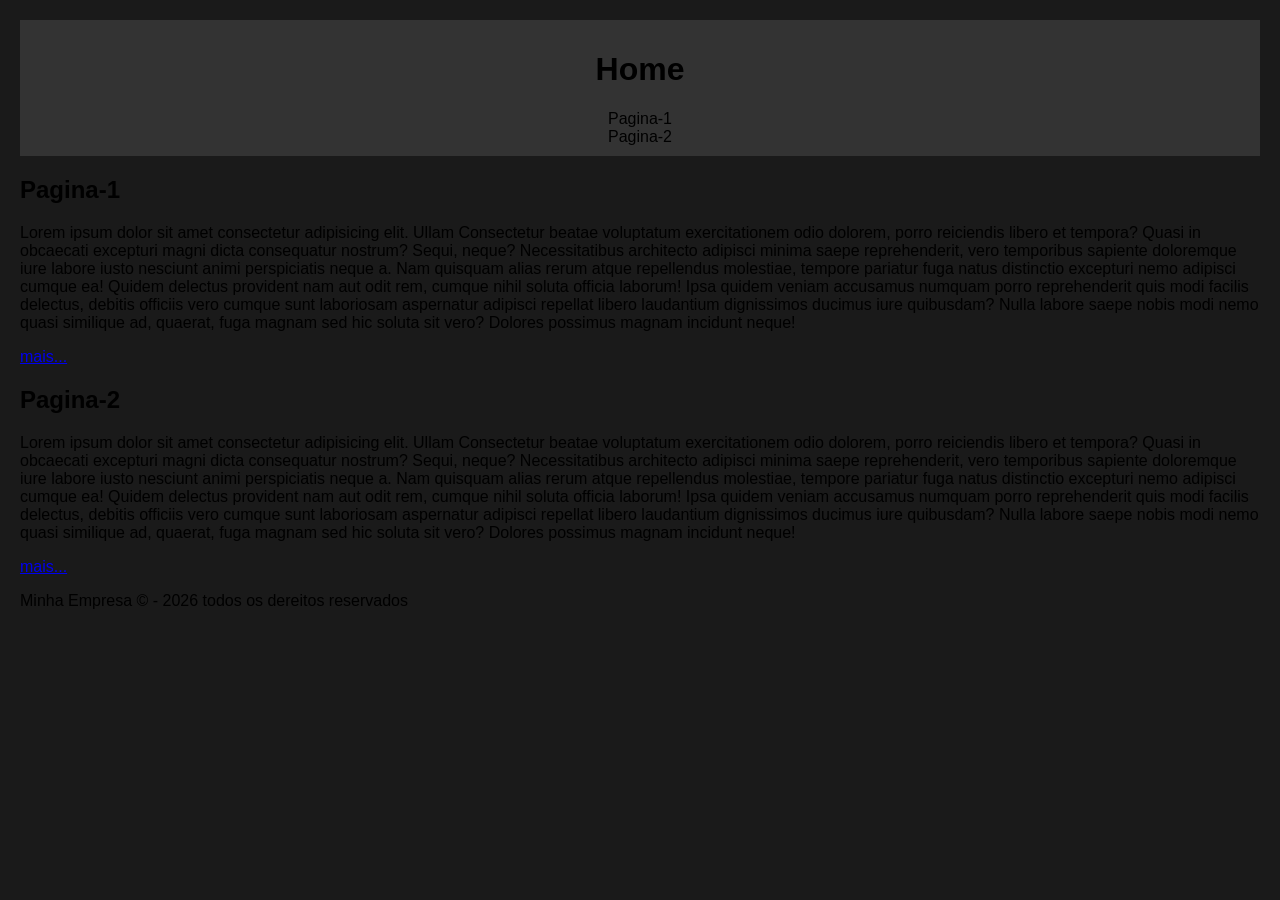
<file: index.html>
<!DOCTYPE html>
<html lang="pt-br">
<head>
	<meta charset="UTF-8">
	<meta name="viewport" content="width=device-width, initial-scale=1.0">
	<title>pagina inicial</title>
	<link rel="icon" href="./img/favicon.png">
	<link rel="stylesheet" href="./css/style.css"> 

	
</head>
<body>
	<header>
		<h1>Home</h1>
		<nav>
			<ul>
				<li  <a href="./pagina1.html">Pagina-1</a></li>
				<li  <a href="./pagina2/pagina2.html">Pagina-2</a></li>
			</ul>
		</nav>
	</header>	
	<main>
		<section> 
			<h2>Pagina-1</h2>
			<P>Lorem ipsum dolor sit amet consectetur adipisicing elit. Ullam Consectetur beatae voluptatum exercitationem odio dolorem, porro reiciendis libero et tempora? Quasi in obcaecati excepturi magni dicta consequatur nostrum? Sequi, neque? Necessitatibus architecto adipisci minima saepe reprehenderit, vero temporibus sapiente doloremque iure labore iusto nesciunt animi perspiciatis neque a. Nam quisquam alias rerum atque repellendus molestiae, tempore pariatur fuga natus distinctio excepturi nemo adipisci cumque ea! Quidem delectus provident nam aut odit rem, cumque nihil soluta officia laborum! Ipsa quidem veniam accusamus numquam porro reprehenderit quis modi facilis delectus, debitis officiis vero cumque sunt laboriosam aspernatur adipisci repellat libero laudantium dignissimos ducimus iure quibusdam? Nulla labore saepe nobis modi nemo quasi similique ad, quaerat, fuga magnam sed hic soluta sit vero? Dolores possimus magnam incidunt neque!</P> <a href="#">mais...</a>
			
		</section>
		<section>
			<h2>Pagina-2</h2>
			<P>Lorem ipsum dolor sit amet consectetur adipisicing elit. Ullam Consectetur beatae voluptatum exercitationem odio dolorem, porro reiciendis libero et tempora? Quasi in obcaecati excepturi magni dicta consequatur nostrum? Sequi, neque? Necessitatibus architecto adipisci minima saepe reprehenderit, vero temporibus sapiente doloremque iure labore iusto nesciunt animi perspiciatis neque a. Nam quisquam alias rerum atque repellendus molestiae, tempore pariatur fuga natus distinctio excepturi nemo adipisci cumque ea! Quidem delectus provident nam aut odit rem, cumque nihil soluta officia laborum! Ipsa quidem veniam accusamus numquam porro reprehenderit quis modi facilis delectus, debitis officiis vero cumque sunt laboriosam aspernatur adipisci repellat libero laudantium dignissimos ducimus iure quibusdam? Nulla labore saepe nobis modi nemo quasi similique ad, quaerat, fuga magnam sed hic soluta sit vero? Dolores possimus magnam incidunt neque!</P> <a href="#">mais...</a>
			
		</section>
	</main>

	<footer>
		<p>Minha Empresa &copy; - 2026 todos os dereitos reservados</p>
	</footer> <! rodape do contenido 

</body>
</html>
</file>
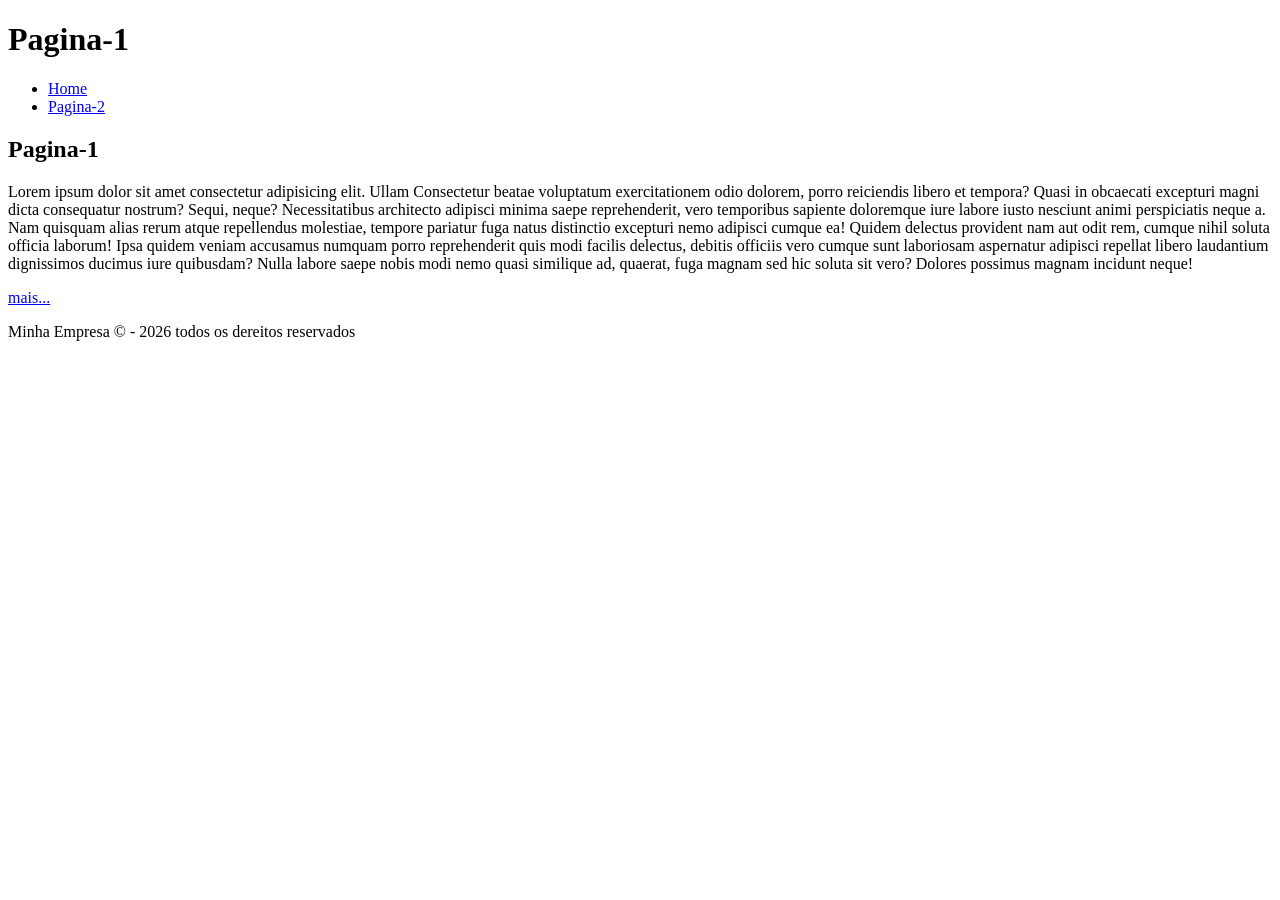
<file: pagina1.html>
<!DOCTYPE html>
<html lang="pt-br">
<head>
	<meta charset="UTF-8">
	<meta name="viewport" content="width=device-width, initial-scale=1.0">
	<title>pagina inicial</title>
</head>
<body>
	<header>
		<h1>Pagina-1</h1>
		<nav>
	
			<ul>
				<li> <a href="./index.html">Home</a></li>
				<li> <a href="./pagina2/pagina2.html">Pagina-2</a></li>
			</ul>
		</nav>
	</header>	
	<main>
		<section>
			<h2>Pagina-1</h2>
			<P>Lorem ipsum dolor sit amet consectetur adipisicing elit. Ullam Consectetur beatae voluptatum exercitationem odio dolorem, porro reiciendis libero et tempora? Quasi in obcaecati excepturi magni dicta consequatur nostrum? Sequi, neque? Necessitatibus architecto adipisci minima saepe reprehenderit, vero temporibus sapiente doloremque iure labore iusto nesciunt animi perspiciatis neque a. Nam quisquam alias rerum atque repellendus molestiae, tempore pariatur fuga natus distinctio excepturi nemo adipisci cumque ea! Quidem delectus provident nam aut odit rem, cumque nihil soluta officia laborum! Ipsa quidem veniam accusamus numquam porro reprehenderit quis modi facilis delectus, debitis officiis vero cumque sunt laboriosam aspernatur adipisci repellat libero laudantium dignissimos ducimus iure quibusdam? Nulla labore saepe nobis modi nemo quasi similique ad, quaerat, fuga magnam sed hic soluta sit vero? Dolores possimus magnam incidunt neque!</P> <a href="#">mais...</a>
		</section>
	</main>

	<footer>
		<p>Minha Empresa &copy; - 2026 todos os dereitos reservados</p>
	</footer> <! rodape do contenido 

</body>
</html>
</file>
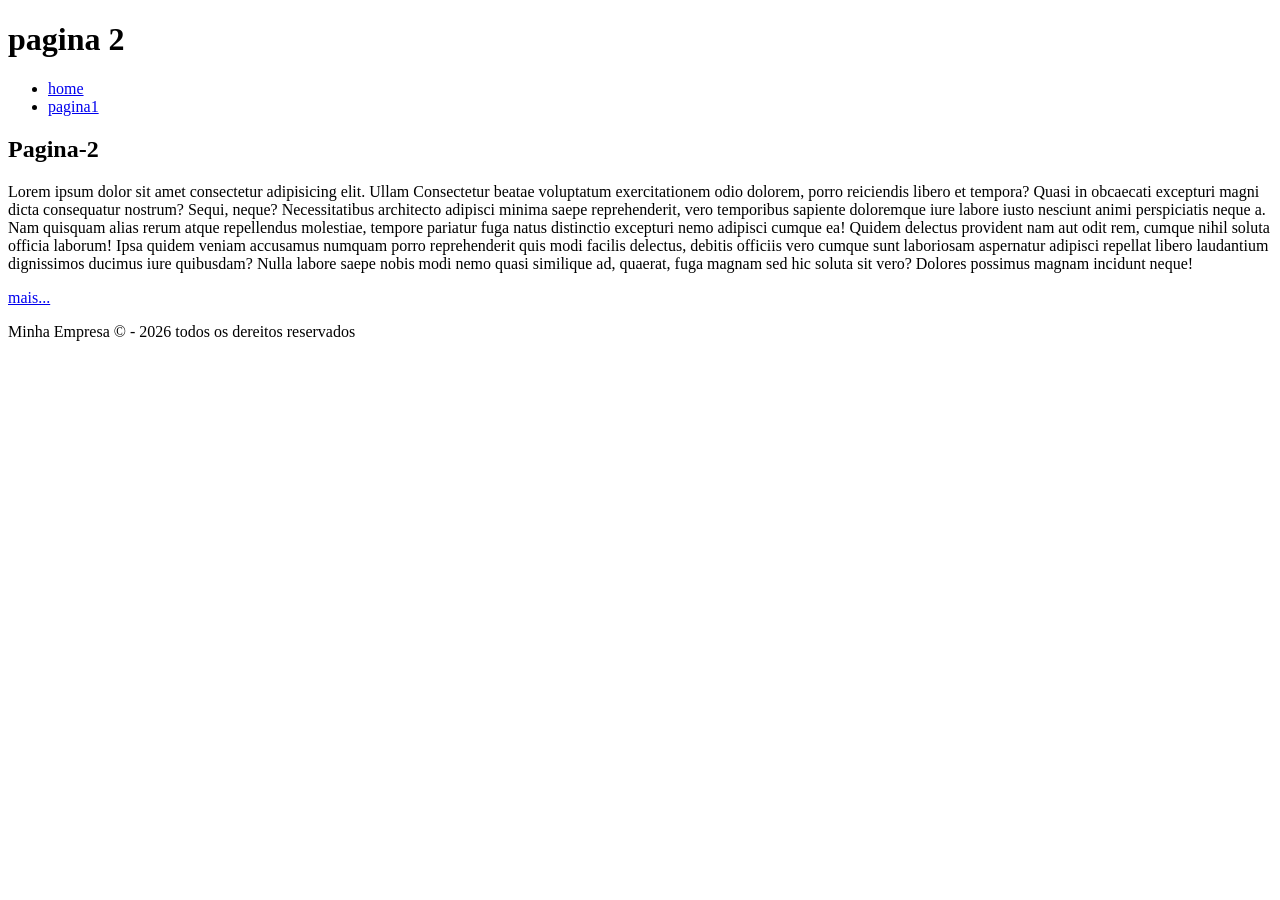
<file: pagina2/pagina2.html>
<!DOCTYPE html>
<html lang="pt-br">
<head>
	<meta charset="UTF-8">
	<meta name="viewport" content="width=device-width, initial-scale=1.0">
	<title>pagina 2 </title>
</head>
<body>
	<header>
		<h1>pagina 2</h1>
		<nav>
			<ul>
				<li> <a href="../index.html">home</a></li>
				<li> <a href="../pagina1.html">pagina1</a></li>
			</ul>
		</nav>
	</header>
	<main>
		<section>

			<h2>Pagina-2</h2>
            <P>Lorem ipsum dolor sit amet consectetur adipisicing elit. Ullam Consectetur beatae voluptatum exercitationem odio dolorem, porro reiciendis libero et tempora? Quasi in obcaecati excepturi magni dicta consequatur nostrum? Sequi, neque? Necessitatibus architecto adipisci minima saepe reprehenderit, vero temporibus sapiente doloremque iure labore iusto nesciunt animi perspiciatis neque a. Nam quisquam alias rerum atque repellendus molestiae, tempore pariatur fuga natus distinctio excepturi nemo adipisci cumque ea! Quidem delectus provident nam aut odit rem, cumque nihil soluta officia laborum! Ipsa quidem veniam accusamus numquam porro reprehenderit quis modi facilis delectus, debitis officiis vero cumque sunt laboriosam aspernatur adipisci repellat libero laudantium dignissimos ducimus iure quibusdam? Nulla labore saepe nobis modi nemo quasi similique ad, quaerat, fuga magnam sed hic soluta sit vero? Dolores possimus magnam incidunt neque!</P> <a href="#">mais...</a>
						
		</section>
		
					
	</main>

	<footer>
		<p>Minha Empresa &copy; - 2026 todos os dereitos reservados</p>
	</footer> <! rodape do contenido 

</body>
</html>
</file>
<file: css/style.css>
/*trabalhando o estlilo do body*/
body{
    background-color: #1a1a1a;
    font-family: Arial, sans-serif;
    margin: 0;
    padding: 20px;
}

header{
    background-color: #333;
    padding: 10px 20px;
    text-align: center;
}
header nav ul{
    list-style: none;     
    margin: 0;
    padding: 0;
}
</file>
